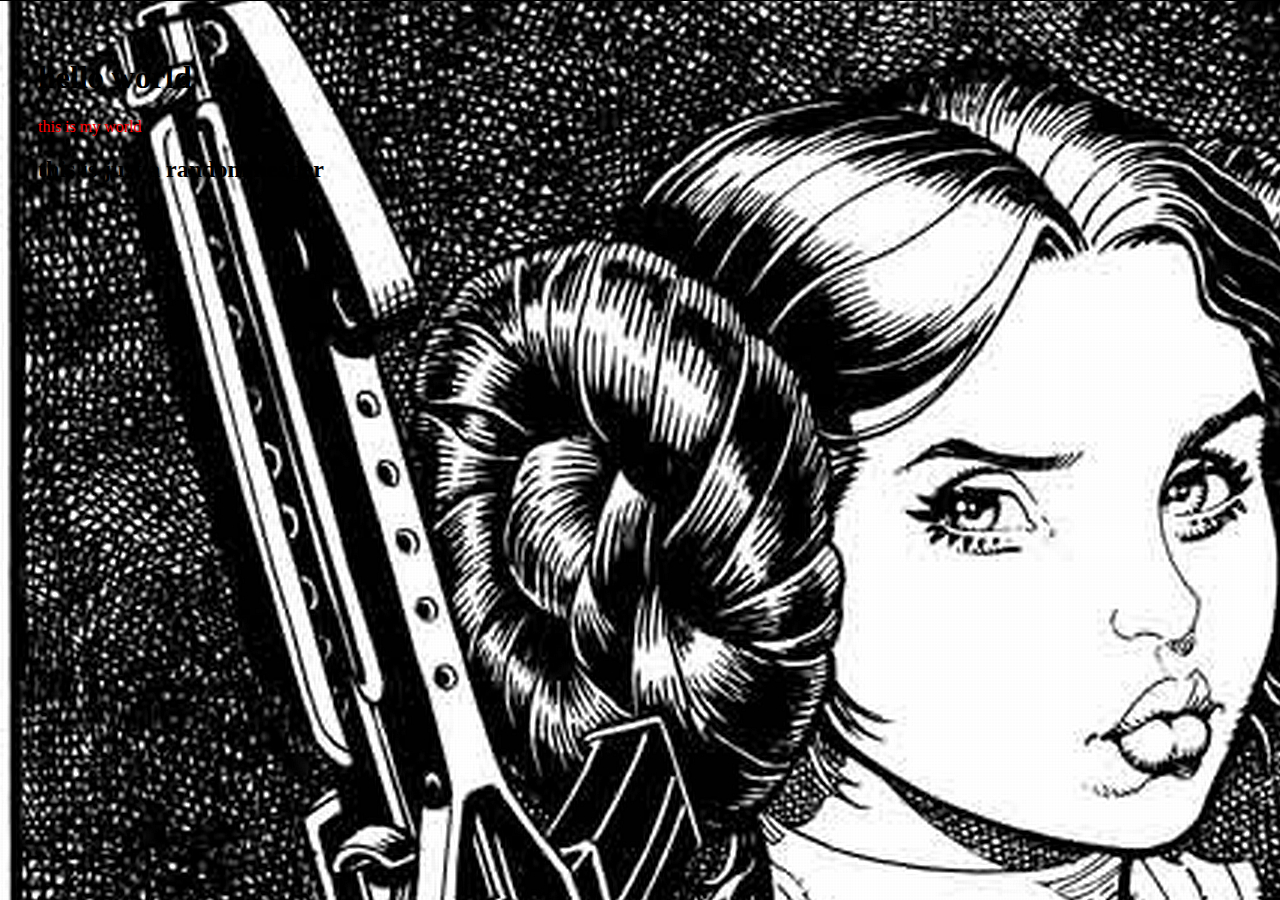
<file: index.html>
<!DOCTYPE html>
<html lang="en">
<head>
    <link rel="stylesheet" href="style.css">
    <meta charset="UTF-8">
    <meta name="viewport" content="width=device-width, initial-scale=1.0">
    <title>Document</title>
</head>
<body>
    <h1>hello world</h1>
    <p>this is my world</p>
    <h2>this is just a random header</h2>
</body>
</html>
</file>
<file: style.css>
p{
    color: red;
}

body{
    background: url(/juhirr.jpg);
    padding: 30px;
}
</file>
